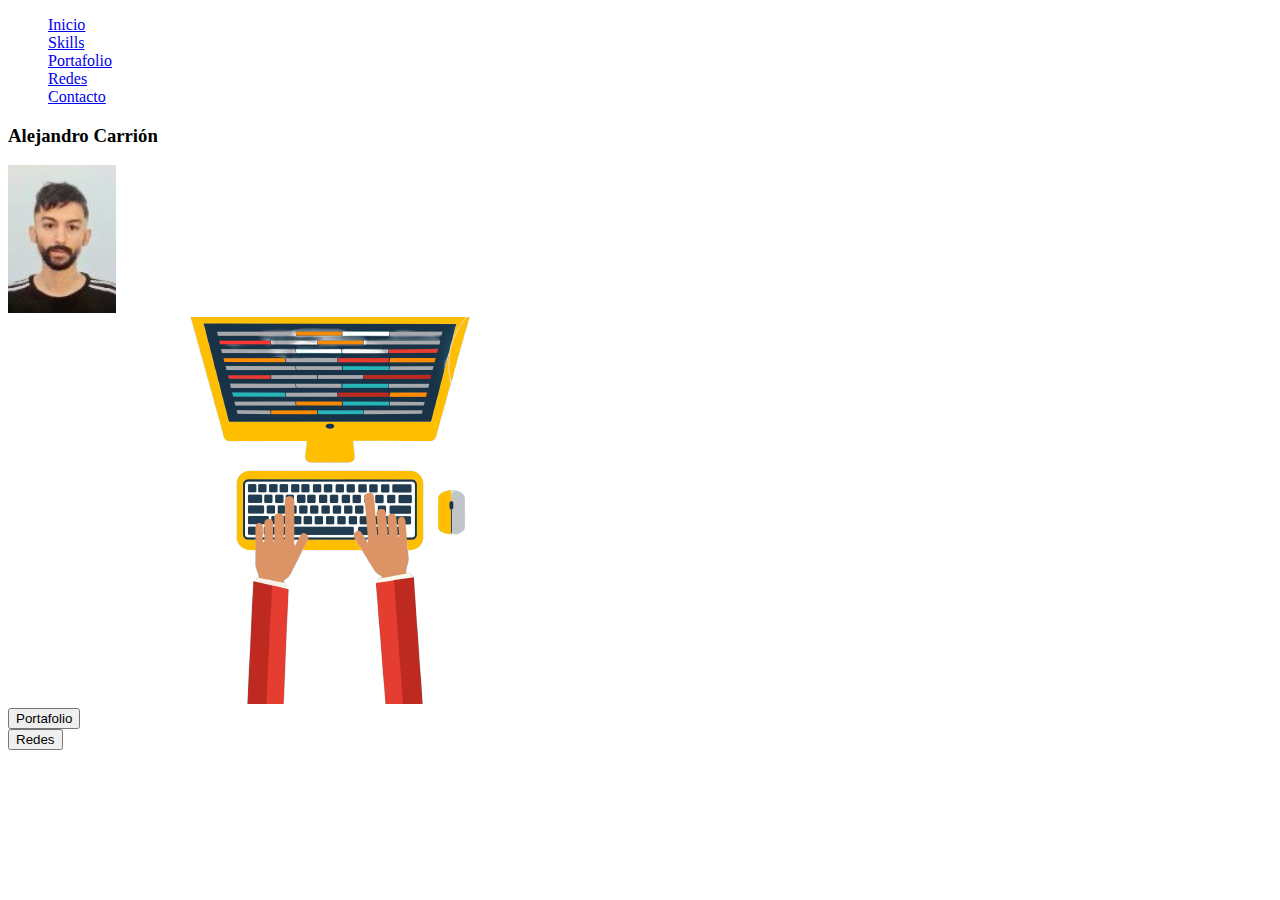
<file: main.html>
<!DOCTYPE html>
<html lang="es">

<head>
    <meta charset="UTF-8">
    <meta http-equiv="X-UA-Compatible" content="IE=edge">
    <meta name="viewport" content="width=device-width, initial-scale=1.0">
    <title>Document</title>
    <link href="https://cdn.jsdelivr.net/npm/bootstrap@5.2.0-beta1/dist/css/bootstrap.min.css" rel="stylesheet"
        integrity="sha384-0evHe/X+R7YkIZDRvuzKMRqM+OrBnVFBL6DOitfPri4tjfHxaWutUpFmBp4vmVor" crossorigin="anonymous">
    <link rel="stylesheet" href="assets/css/style.css">
</head>

<body class="bg-info bg-gradient text-light">


    <div class="contenedor-flexbox   bg-opacity-50 bg-success rounded-4 border border-4 border-warning ">
        <div>
            <ul class="rounded-4">
                <li><a class="active" href="https://www.bitdegree.org/" target="_blank">Inicio</a></li>
                <li><a href="https://www.bitdegree.org/" target="_blank">Skills</a></li>
                <li><a href="https://www.bitdegree.org/" target="_blank">Portafolio</a></li>
                <li><a href="https://www.bitdegree.org/" target="_blank">Redes</a></li>
                <li><a href="https://www.bitdegree.org/" target="_blank">Contacto</a></li>
            </ul>
        </div>

        <div class="nombre  ">
            <h3>Alejandro Carrión </h3>
        </div>
        <div >
            <img class="foto" src="assets/img/perfil.JPG" alt="Foto de Perfil">
        </div>
        <div class=" logo">
            <img src="assets/img/pc-removebg-preview.png" alt="logo">
        </div>
        <div class="botones">
            <div class="d-grid gap-2 d-md-block">
                <button class="btn btn-primary" type="button">Portafolio</button>
            </div>
        </div>
        <div class=" enlaces">
            <button type="button" class="btn btn-success">Redes</button>
        </div>


        <script src="https://cdn.jsdelivr.net/npm/bootstrap@5.2.0-beta1/dist/js/bootstrap.bundle.min.js"
            integrity="sha384-pprn3073KE6tl6bjs2QrFaJGz5/SUsLqktiwsUTF55Jfv3qYSDhgCecCxMW52nD2"
            crossorigin="anonymous"></script>

</body>

</html>
</file>
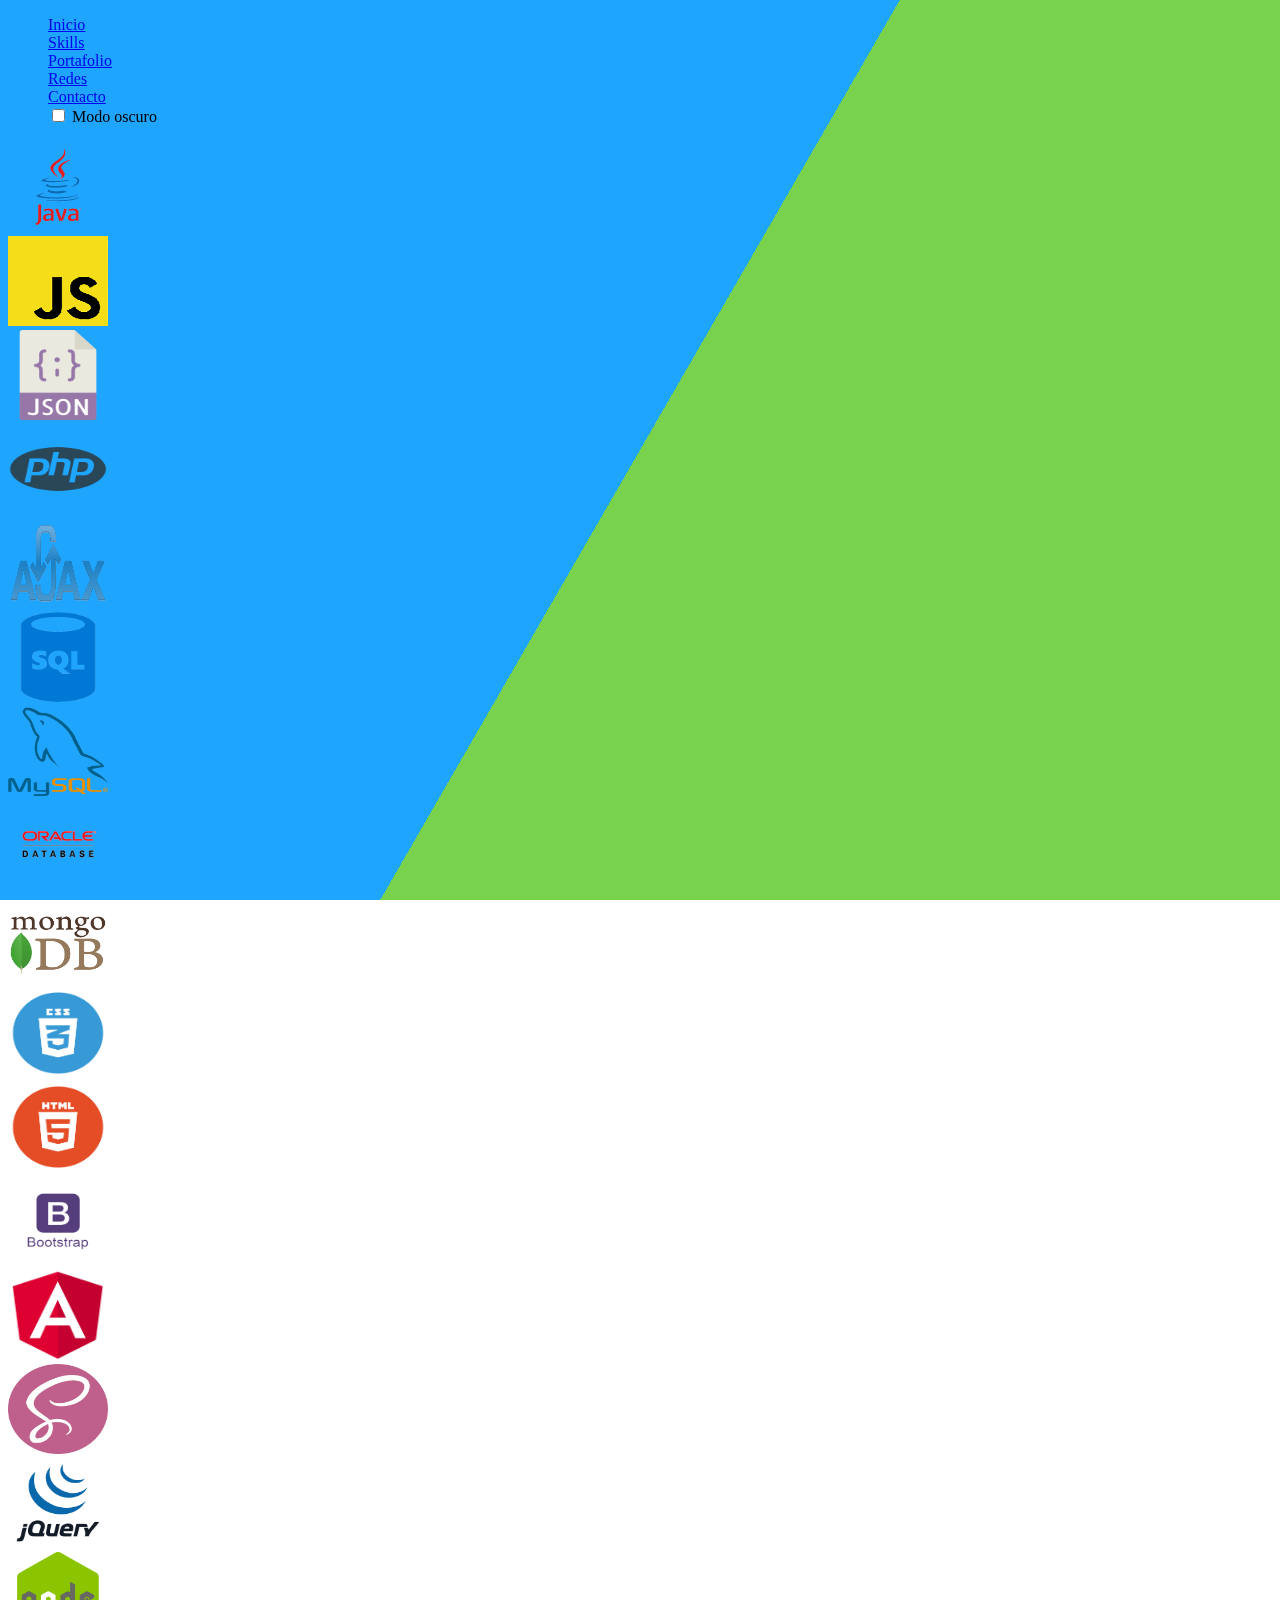
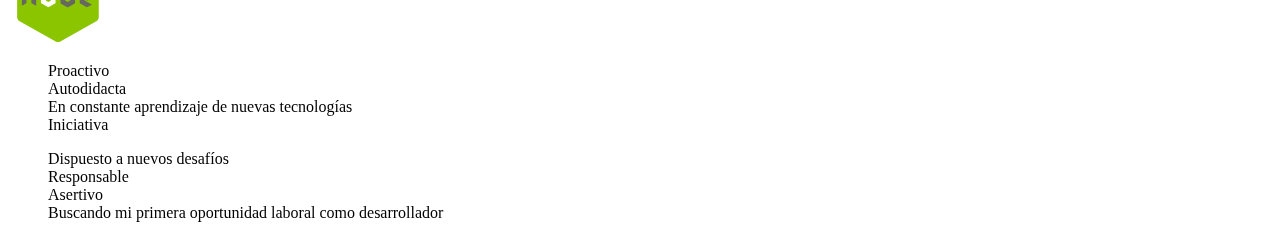
<file: skills.html>
<!DOCTYPE html>
<html lang="es">
  <!--

    ** Cambiar letra 
    ** Cambiar Ico

-->

  <head>
    <meta charset="UTF-8" />
    <meta http-equiv="X-UA-Compatible" content="IE=edge" />
    <meta name="viewport" content="width=device-width, initial-scale=1.0" />
    <title>Skills</title>
    <link
      href="https://cdn.jsdelivr.net/npm/bootstrap@5.2.0-beta1/dist/css/bootstrap.min.css"
      rel="stylesheet"
      integrity="sha384-0evHe/X+R7YkIZDRvuzKMRqM+OrBnVFBL6DOitfPri4tjfHxaWutUpFmBp4vmVor"
      crossorigin="anonymous"
    />
    <link rel="stylesheet" href="style/style.css" />
    <script
      src="https://cdn.jsdelivr.net/npm/bootstrap@5.2.0-beta1/dist/js/bootstrap.bundle.min.js"
      integrity="sha384-pprn3073KE6tl6bjs2QrFaJGz5/SUsLqktiwsUTF55Jfv3qYSDhgCecCxMW52nD2"
      crossorigin="anonymous"
    ></script>
  </head>

  <body class="text-white">
    <div class="bg"></div>
    <div class="bg bg2"></div>
    <div class="bg bg3"></div>
    <div
      class="m-0 vh-100 row justify-content-center align-items-center text-center"
    >
      <div
        class="container tarjeta col-sm-8 shadow-lg bg-info bg-opacity-75 rounded-4 border border-4 border-warning"
      >
        <ul
          class="mt-2 nav justify-content-center bg-info shadow bg-gradientmt-2 rounded-4 border border-2 border-white"
        >
          <li class="nav-item">
            <a
              class="nav-link active link-warning text-white"
              aria-current="page"
              href="index.html"
              >Inicio</a
            >
          </li>
          <li class="nav-item">
            <a class="nav-link link-warning text-white" href="skills.html"
              >Skills</a
            >
          </li>
          <li class="nav-item">
            <a
              class="nav-link disabled link-warning text-white"
              href="portafolio.html"
              >Portafolio</a
            >
          </li>
          <li class="nav-item">
            <a class="nav-link link-warning text-white" href="redes.html"
              >Redes</a
            >
          </li>
          <li class="nav-item">
            <a class="nav-link link-warning text-white" href="contacto.html"
              >Contacto</a
            >
          </li>
          <li class="nav-item">
            <div class="pt-2 form-check form-switch form-check-reverse">
              <input
                class="form-check-input"
                type="checkbox"
                id="flexSwitchCheckReverse"
              />
              <label
                class="form-check-label text-black"
                for="flexSwitchCheckReverse"
                >Modo oscuro</label
              >
            </div>
          </li>
        </ul>

        <div class="pt-2">
          <div class="row align-items-center">
            <div class="col-sm-12 col-md-3">
              <img class="img-thumbnail" src="assets/img/java.png" alt="java" />

              <div class="progress mx-auto mt-1">
                <div
                  class="progress-bar bg-success progress-bar-striped progress-bar-animated"
                  role="progressbar"
                  aria-label="Basic example"
                  style="width: 75%"
                  aria-valuenow="75"
                  aria-valuemin="0"
                  aria-valuemax="100"
                ></div>
              </div>
            </div>
            <div class="col-sm-12 col-md-3 pt-1">
              <img
                class="img-thumbnail"
                src="assets/img/javascript.png"
                alt="javascript"
              />
              <div class="progress mt-1 mx-auto">
                <div
                  class="progress-bar bg-success progress-bar-striped progress-bar-animated"
                  role="progressbar"
                  aria-label="Basic example"
                  style="width: 75%"
                  aria-valuenow="75"
                  aria-valuemin="0"
                  aria-valuemax="100"
                ></div>
              </div>
            </div>
            <div class="col-sm-12 col-md-3 pt-1">
              <img class="img-thumbnail" src="assets/img/json.png" alt="json" />
              <div class="progress mt-1 mx-auto">
                <div
                  class="progress-bar bg-success progress-bar-striped progress-bar-animated"
                  role="progressbar"
                  aria-label="Basic example"
                  style="width: 50%"
                  aria-valuenow="50"
                  aria-valuemin="0"
                  aria-valuemax="100"
                ></div>
              </div>
            </div>
            <div class="col-sm-12 col-md-3 pt-1">
              <img class="img-thumbnail" src="assets/img/php.png" alt="php" />
              <div class="progress mt-1 mx-auto">
                <div
                  class="progress-bar bg-success progress-bar-striped progress-bar-animated"
                  role="progressbar"
                  aria-label="Basic example"
                  style="width: 75%"
                  aria-valuenow="75"
                  aria-valuemin="0"
                  aria-valuemax="100"
                ></div>
              </div>
            </div>
          </div>

          <div class="row align-items-center pt-3">
            <div class="col-sm-12 col-md-3 pt-1">
              <img class="img-thumbnail" src="assets/img/ajax.png" alt="ajax" />
              <div class="progress mt-1 mx-auto">
                <div
                  class="progress-bar bg-success progress-bar-striped progress-bar-animated"
                  role="progressbar"
                  aria-label="Basic example"
                  style="width: 50%"
                  aria-valuenow="50"
                  aria-valuemin="0"
                  aria-valuemax="100"
                ></div>
              </div>
            </div>
            <div class="col-sm-12 col-md-3 pt-1">
              <img class="img-thumbnail" src="assets/img/sql.png" alt="sql" />
              <div class="progress mt-1 mx-auto">
                <div
                  class="progress-bar bg-success progress-bar-striped progress-bar-animated"
                  role="progressbar"
                  aria-label="Basic example"
                  style="width: 75%"
                  aria-valuenow="75"
                  aria-valuemin="0"
                  aria-valuemax="100"
                ></div>
              </div>
            </div>
            <div class="col-sm-12 col-md-3 pt-1">
              <img
                class="img-thumbnail"
                src="assets/img/mysql.png"
                alt="mysql"
              />
              <div class="progress mt-1 mx-auto">
                <div
                  class="progress-bar bg-success progress-bar-striped progress-bar-animated"
                  role="progressbar"
                  aria-label="Basic example"
                  style="width: 75%"
                  aria-valuenow="75"
                  aria-valuemin="0"
                  aria-valuemax="100"
                ></div>
              </div>
            </div>
            <div class="col-sm-12 col-md-3 pt-1">
              <img
                class="img-thumbnail"
                src="assets/img/oracledb.png"
                alt="oracledb"
              />
              <div class="progress mt-1 mx-auto">
                <div
                  class="progress-bar bg-success progress-bar-striped progress-bar-animated"
                  role="progressbar"
                  aria-label="Basic example"
                  style="width: 50%"
                  aria-valuenow="50"
                  aria-valuemin="0"
                  aria-valuemax="100"
                ></div>
              </div>
            </div>
          </div>
          <div class="row align-items-center pt-3">
            <div class="col-sm-12 col-md-3 pt-1">
              <img
                class="img-thumbnail"
                src="assets/img/mongodb.png"
                alt="mongodb"
              />
              <div class="progress mt-1 mx-auto">
                <div
                  class="progress-bar bg-success progress-bar-striped progress-bar-animated"
                  role="progressbar"
                  aria-label="Basic example"
                  style="width: 50%"
                  aria-valuenow="50"
                  aria-valuemin="0"
                  aria-valuemax="100"
                ></div>
              </div>
            </div>
            <div class="col-sm-12 col-md-3 pt-1">
              <img class="img-thumbnail" src="assets/img/css.png" alt="css" />
              <div class="progress mt-1 mx-auto">
                <div
                  class="progress-bar bg-success progress-bar-striped progress-bar-animated"
                  role="progressbar"
                  aria-label="Basic example"
                  style="width: 75%"
                  aria-valuenow="75"
                  aria-valuemin="0"
                  aria-valuemax="100"
                ></div>
              </div>
            </div>
            <div class="col-sm-12 col-md-3 pt-1">
              <img class="img-thumbnail" src="assets/img/html.png" alt="html" />
              <div class="progress mt-1 mx-auto">
                <div
                  class="progress-bar bg-success progress-bar-striped progress-bar-animated"
                  role="progressbar"
                  aria-label="Basic example"
                  style="width: 100%"
                  aria-valuenow="100"
                  aria-valuemin="0"
                  aria-valuemax="100"
                ></div>
              </div>
            </div>
            <div class="col-sm-12 col-md-3 pt-1">
              <img
                class="img-thumbnail"
                src="assets/img/bootstrap.png"
                alt="bootstrap"
              />
              <div class="progress mt-1 mx-auto">
                <div
                  class="progress-bar bg-success progress-bar-striped progress-bar-animated"
                  role="progressbar"
                  aria-label="Basic example"
                  style="width: 50%"
                  aria-valuenow="50"
                  aria-valuemin="0"
                  aria-valuemax="100"
                ></div>
              </div>
            </div>
          </div>
          <div class="row align-items-center pt-3">
            <div class="col-sm-12 col-md-3 pt-1">
              <img
                class="img-thumbnail"
                src="assets/img/angular.png"
                alt="angular"
              />
              <div class="progress mt-1 mx-auto">
                <div
                  class="progress-bar bg-success progress-bar-striped progress-bar-animated"
                  role="progressbar"
                  aria-label="Basic example"
                  style="width: 25%"
                  aria-valuenow="25"
                  aria-valuemin="0"
                  aria-valuemax="100"
                ></div>
              </div>
            </div>
            <div class="col-sm-12 col-md-3 pt-1">
              <img class="img-thumbnail" src="assets/img/sass.png" alt="sass" />
              <div class="progress mt-1 mx-auto">
                <div
                  class="progress-bar bg-success progress-bar-striped progress-bar-animated"
                  role="progressbar"
                  aria-label="Basic example"
                  style="width: 25%"
                  aria-valuenow="25"
                  aria-valuemin="0"
                  aria-valuemax="100"
                ></div>
              </div>
            </div>
            <div class="col-sm-12 col-md-3 pt-1">
              <img
                class="img-thumbnail"
                src="assets/img/jquery.png"
                alt="jquery"
              />
              <div class="progress mt-1 mx-auto">
                <div
                  class="progress-bar bg-success progress-bar-striped progress-bar-animated"
                  role="progressbar"
                  aria-label="Basic example"
                  style="width: 50%"
                  aria-valuenow="50"
                  aria-valuemin="0"
                  aria-valuemax="100"
                ></div>
              </div>
            </div>
            <div class="col-sm-12 col-md-3 pt-1">
              <img class="img-thumbnail" src="assets/img/node.png" alt="node" />
              <div class="progress mt-1 mx-auto">
                <div
                  class="progress-bar bg-success progress-bar-striped progress-bar-animated"
                  role="progressbar"
                  aria-label="Basic example"
                  style="width: 50%"
                  aria-valuenow="50"
                  aria-valuemin="0"
                  aria-valuemax="100"
                ></div>
              </div>
            </div>
          </div>
          <div class="row pt-3">
            <div class="col-sm-12 col-md-6">
              <ul>
                <li class="">Proactivo</li>
                <li class="">Autodidacta</li>
                <li class="">En constante aprendizaje de nuevas tecnologías</li>
                <li class="">Iniciativa</li>
              </ul>
            </div>
            <div class="col-sm-12 col-md-6">
              <ul>
                <li class="">Dispuesto a nuevos desafíos</li>
                <li class="">Responsable</li>
                <li class="">Asertivo</li>
                <li class="">
                  Buscando mi primera oportunidad laboral como desarrollador
                </li>
              </ul>
            </div>
          </div>
        </div>
      </div>
    </div>

    <script src="script/darkmode.js"></script>
  </body>
</html>
</file>
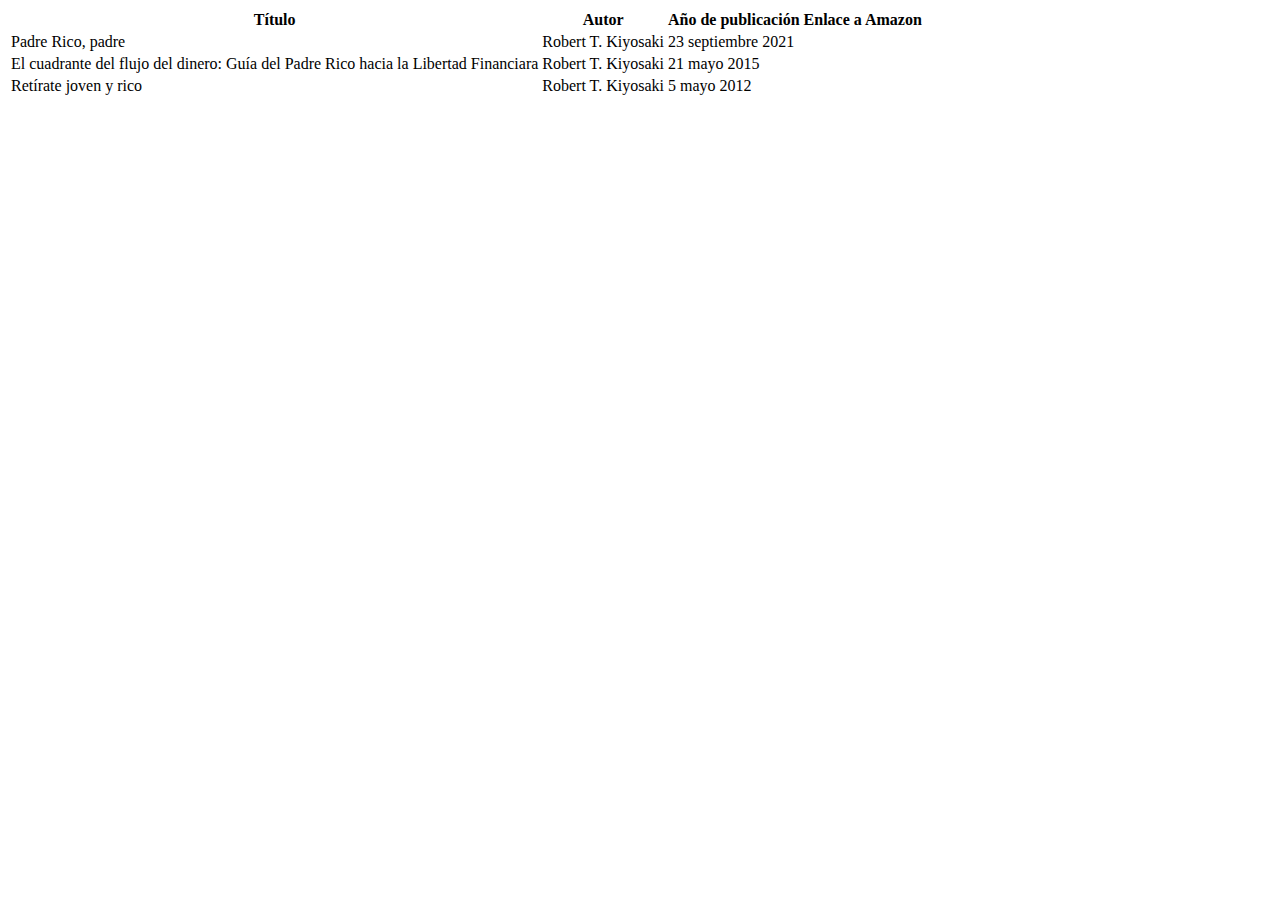
<file: test.html>
<!DOCTYPE html>
<html lang="en">
<head>
    <meta charset="UTF-8">
    <meta http-equiv="X-UA-Compatible" content="IE=edge">
    <meta name="viewport" content="width=device-width, initial-scale=1.0">
    <title>Ejercicio 02/2 - Tablas en HTML</title>
</head>
<body>
    <table class="table">
        <thead>
            <tr>
                <th>Título</th>
                <th>Autor</th>
                <th>Año de publicación</th>
                <th>Enlace a Amazon</th>
            </tr>
        </thead>
        <tbody>
            <tr>
                <td scope="row">Padre Rico, padre</td>
                <td>Robert T. Kiyosaki</td>
                <td>23 septiembre 2021</td>
                <td><a href="https://www.amazon.es/Padre-edición-especial-ampliada-actualizada/dp/8403522525/ref=sr_1_1?keywords=padre+rico+padre+pobre&qid=1662608180&sr=8-1"></a></td>
            </tr>
            <tr>
                <td scope="row">El cuadrante del flujo del dinero: Guía del Padre Rico hacia la Libertad Financiara </td>
                <td>Robert T. Kiyosaki</td>
                <td>21 mayo 2015</td>
                <td><a href="https://www.amazon.es/gp/product/B00WANUCJE/ref=dbs_a_def_rwt_hsch_vapi_tkin_p1_i1"></a></td>
            </tr>
            <tr>
                <td scope="row">Retírate joven y rico</td>
                <td>Robert T. Kiyosaki</td>
                <td>5 mayo 2012</td>
                <td><a href="https://www.amazon.es/gp/product/B0081K86B6/ref=dbs_a_def_rwt_hsch_vapi_tkin_p1_i4"></a></td>
            </tr>
        </tbody>
    </table>
</body>
</html>
</file>
<file: assets/css/style.css>
@charset "UTF-8";

*{
  cursor: url("../icons/cursordefault.png"), auto;
}
*::selection{
  color:#ffc107;
  background-color:white;
}
.form-check-input,.form-check-label, a{
  cursor: url("../icons/cursorpointer.png"), auto;
}
.bg {
  animation:slide 3s ease-in-out infinite alternate;
  background-image: linear-gradient(-60deg, #6c3 50%, #09f 50%);
  bottom:0;
  left:-50%;
  opacity:.5;
  position:fixed;
  right:-50%;
  top:0;
  z-index:-1;
}
.bgNegativo {
  animation:slide 3s ease-in-out infinite alternate;
  background-image: linear-gradient(-60deg, #000000 50%, #09f 50%);
  bottom:0;
  left:-50%;
  opacity:.5;
  position:fixed;
  right:-50%;
  top:0;
  z-index:-1;
}
@keyframes slide {
  0% {
    transform:translateX(-25%);
  }
  100% {
    transform:translateX(25%);
  }
}
.bg2 {
  animation-direction:alternate-reverse;
  animation-duration:4s;
}
.bg3 {
  animation-duration:5s;
}
.tarjeta {
  min-height: 750px;
  max-width: 700px;
}
.contenedorBotonera{
  margin-top: 20%;
}

.tarjetaFondo{
  background-color: #1f1f1f;
}
.btn:hover,a:hover {
     color:#ffc107;
 }
 .img-thumbnail{
  width:100px;
  height: 90px;
  }
  .progress{
    width:100px;
  }
  ul {
    list-style: none;
   
}
</file>
<file: style/style.css>
@charset "UTF-8";

*{
  cursor: url("../assets/icons/cursordefault.png"), auto;
}
*::selection{
  color:#ffc107;
  background-color:white;
}
.form-check-input,.form-check-label, a{
  cursor: url("../assets/icons/cursorpointer.png"), auto;
}
.bg {
  animation:slide 3s ease-in-out infinite alternate;
  background-image: linear-gradient(-60deg, #6c3 50%, #09f 50%);
  bottom:0;
  left:-50%;
  opacity:.5;
  position:fixed;
  right:-50%;
  top:0;
  z-index:-1;
}
.bgNegativo {
  animation:slide 3s ease-in-out infinite alternate;
  background-image: linear-gradient(-60deg, #000000 50%, #09f 50%);
  bottom:0;
  left:-50%;
  opacity:.5;
  position:fixed;
  right:-50%;
  top:0;
  z-index:-1;
}
@keyframes slide {
  0% {
    transform:translateX(-25%);
  }
  100% {
    transform:translateX(25%);
  }
}
.bg2 {
  animation-direction:alternate-reverse;
  animation-duration:4s;
}
.bg3 {
  animation-duration:5s;
}
.tarjeta {
  min-height: 750px;
  max-width: 700px;
}
.contenedorBotonera{
  margin-top: 20%;
}

.tarjetaFondo{
  background-color: #1f1f1f;
}
.btn:hover,a:hover {
     color:#ffc107;
 }
 .img-thumbnail{
  width:100px;
  height: 90px;
  }
  .progress{
    width:100px;
  }
  ul {
    list-style: none;
   
}
</file>
